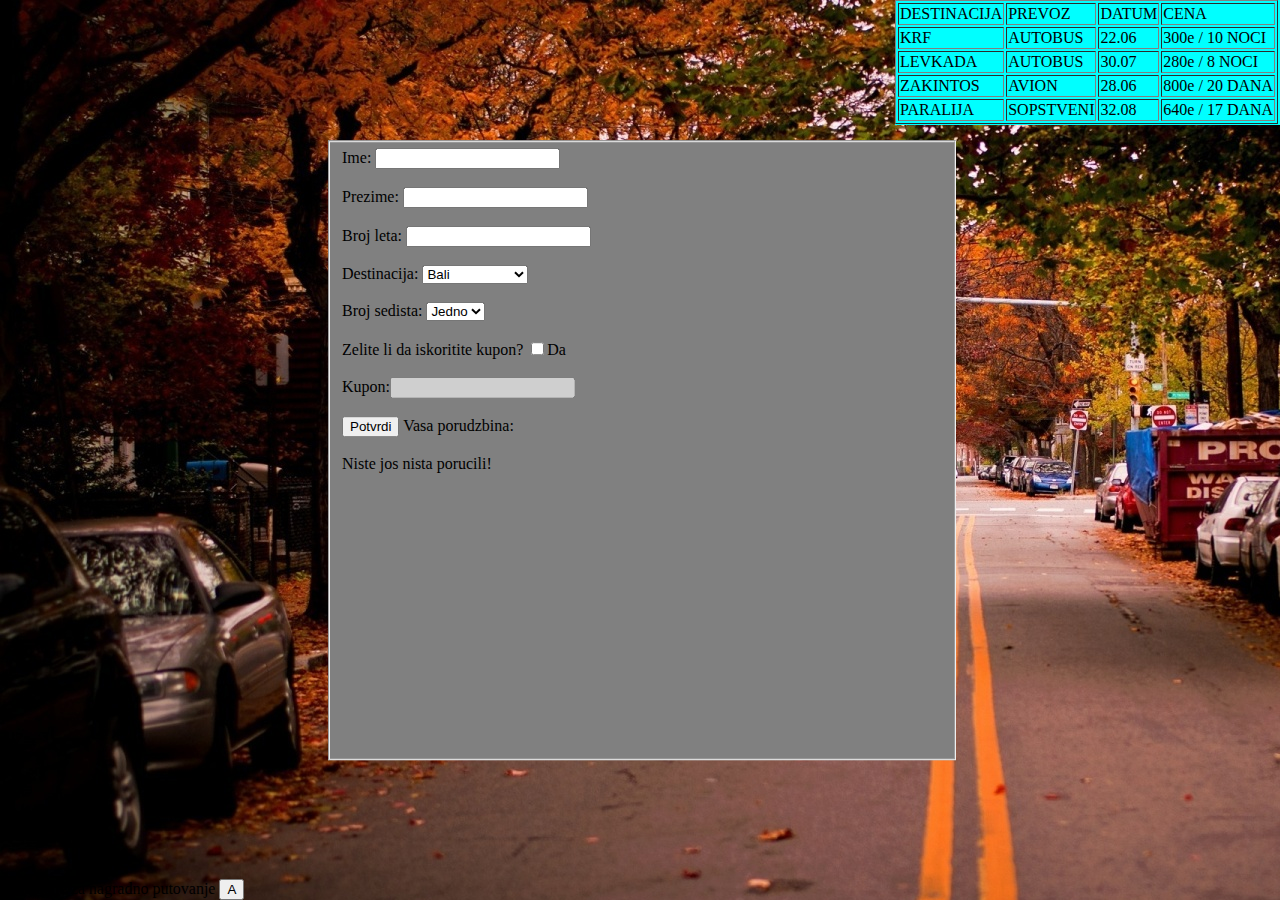
<file: index.html>
<head>
    <meta charset="UTF-8">
	<link rel="stylesheet" href="stil.css">
    <script src="js.js"></script>
	<script src="asd.json"></script>
	<script src="https://ajax.googleapis.com/ajax/libs/jquery/3.4.1/jquery.min.js"></script>
	 <script src="https://account.snatchbot.me/script.js"></script><script>window.sntchChat.Init(97282)</script> 
</head>
    
<body>
<script>
nova();
</script>
<form style="width: 20%">
<fieldset class="fild">
Ime: <input type="text" id="ime"><br><br>
Prezime: <input type="text" id="prezime"><br><br>
Broj leta: <input type="text" id="brleta"><br><br>
Destinacija: 
<select id="aerodrom">
<option>Bali</option>
<option>London</option>
<option>Paris</option>
<option>Rome</option>
<option>New York City</option>
<option>Crete</option>
<option>Barcelona</option>
</select>
<br><br>
Broj sedista: 
<select id="brsedista">
<option>Jedno</option>
<option>Dva</option>
<option>Tri</option>
</select>
<br><br>
Zelite li da iskoritite kupon? <input type="checkbox" id="kupon" onchange="unoskupona()">Da<br><br>
Kupon:<input type="text" id="akupon" disabled="disabled"><br><br>
<input type="button" value="Potvrdi" onClick="podaci()">
</form>
Vasa porudzbina:<div id="polje"><br>Niste jos nista porucili!</div>
</fieldset><div id="ad">
<label>Aplikacije za nagradno putovanje</label>
	<button onclick="DodPon()">A</button></div>


	<form id="e" class="w">

	<table id="employee_table">
		<tr>
			<th>IME</th>
			<th>ADRESA</th>
			<th>POL</th>
			<th>ZANIMANJE</th>
			<th>GODINE</th>
		</tr>
	</table>
	<button onclick="Cao()">Admin logout</button>
	<script>
	$(document).ready(function() {
		$.getJSON("asd.json", function(data){
			var employee_data = '';
			$.each(data, function(key, value){
				employee_data +='<tr>';
				employee_data +='<td>'+value.ime+'</td>';
				employee_data +='<td>'+value.adresa+'</td>';
				employee_data +='<td>'+value.pol+'</td>';
				employee_data +='<td>'+value.zanimanje+'</td>';
				employee_data +='<td>'+value.godine+'</td>';
				employee_data +='</tr>';
			});
			$('#employee_table').append(employee_data);

		});
	});


	$.getJSON("asd.json", function(json) {
    console.log(json);
});
</script>
	</form>

	<div id="box"></div>

	<script type="text/javascript">
		 var rows = [{
    destinacija: "DESTINACIJA",
    prevoz: "PREVOZ",
    datum: "DATUM",
    cena: "CENA"

}, {
    destinacija: "KRF",
    prevoz: "AUTOBUS",
    datum: "22.06",
    cena: "300e / 10 NOCI"
}, {
    destinacija: "LEVKADA",
    prevoz: "AUTOBUS",
    datum: "30.07",
    cena: "280e / 8 NOCI"
}, {
    destinacija: "ZAKINTOS",
    prevoz: "AVION",
    datum: "28.06",
    cena: "800e / 20 DANA"
}, {
    destinacija: "PARALIJA",
    prevoz: "SOPSTVENI",
    datum: "32.08",
    cena: "640e / 17 DANA"
}];

var html = "<table border='1|1'>";
for (var i = 0; i < rows.length; i++) {
    html+="<tr>";
    html+="<td>"+rows[i].destinacija+"</td>";
    html+="<td>"+rows[i].prevoz+"</td>";
    html+="<td>"+rows[i].datum+"</td>";
    html+="<td>"+rows[i].cena+"</td>";

    html+="</tr>";

}
html+="</table>";
document.getElementById("box").innerHTML = html
	</script>
</body>
</file>
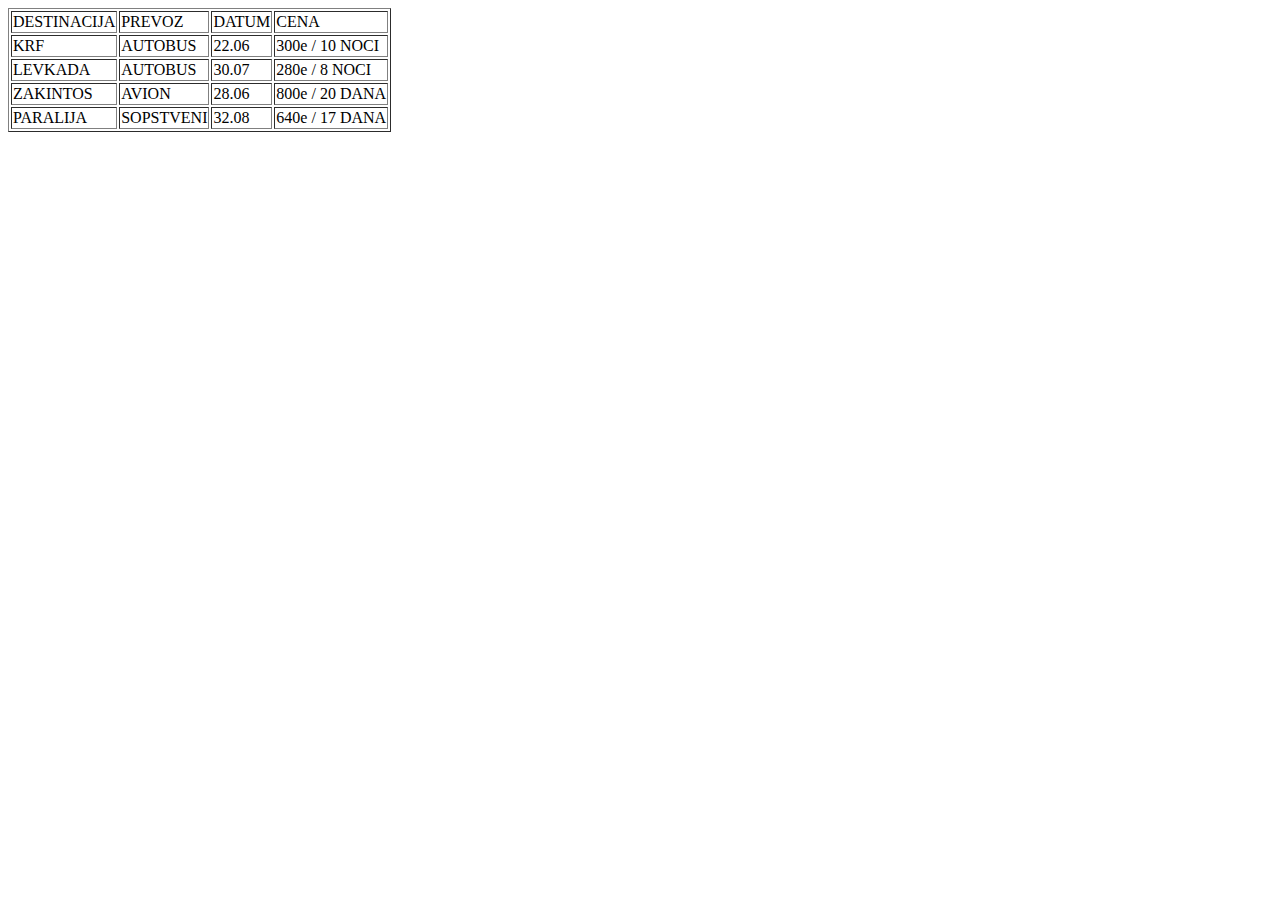
<file: New Text Document.html>
<!DOCTYPE html>
<html>
<head>
  <title></title>
</head>
<body>
<div id="box"></div>
</body>
</html>
<script type="text/javascript">
  var rows = [{
    destinacija: "DESTINACIJA",
    prevoz: "PREVOZ",
    datum: "DATUM",
    cena: "CENA"

}, {
    destinacija: "KRF",
    prevoz: "AUTOBUS",
    datum: "22.06",
    cena: "300e / 10 NOCI"
}, {
    destinacija: "LEVKADA",
    prevoz: "AUTOBUS",
    datum: "30.07",
    cena: "280e / 8 NOCI"
}, {
    destinacija: "ZAKINTOS",
    prevoz: "AVION",
    datum: "28.06",
    cena: "800e / 20 DANA"
}, {
    destinacija: "PARALIJA",
    prevoz: "SOPSTVENI",
    datum: "32.08",
    cena: "640e / 17 DANA"
}];

var html = "<table border='1|1'>";
for (var i = 0; i < rows.length; i++) {
    html+="<tr>";
    html+="<td>"+rows[i].destinacija+"</td>";
    html+="<td>"+rows[i].prevoz+"</td>";
    html+="<td>"+rows[i].datum+"</td>";
    html+="<td>"+rows[i].cena+"</td>";

    html+="</tr>";

}
html+="</table>";
document.getElementById("box").innerHTML = html;
</script>
</file>
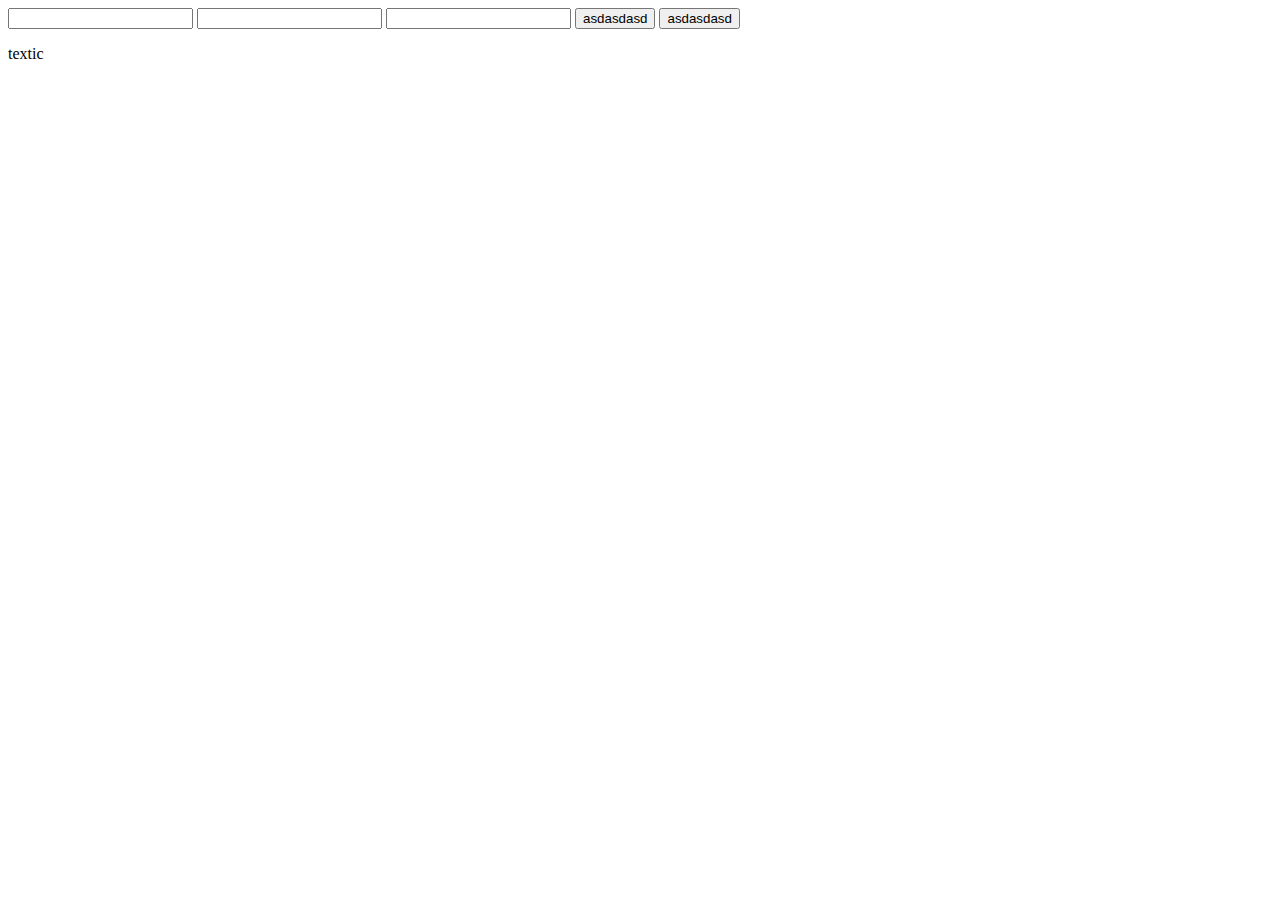
<file: objekti.html>
<script type="text/javascript">

function Asd () {

		function Ponuda (dan, cena, destinacija){
			this.dan=dan;
			this.cena=cena;
			this.destinacija=destinacija;
	}

		function Kreiraj (){
			var a = document.getElementById("a").value;
			var b = document.getElementById("b").value;
			var c = document.getElementById("c").value;

			var Nova = new Ponuda (a,b,c);

			document.getElementById("d").innerHTML = Nova;

	}
}
	
function As (){
	var a=prompt("unesi kljucnu rec");

	if (a==="admin"){
		document.getElementById("e").className = "q";
	}
}

</script>

<!DOCTYPE html>
<html>
<head>
	<link rel="stylesheet" href="stil.css">
	<title></title>
</head>
<body>

<input type="text" name="" id="a">
<input type="text" name="" id="b">
<input type="text" name="" id="c">

<button onclick="">asdasdasd</button>

<button onclick="As()">asdasdasd</button>

<p id="d">textic</p>

	<table id="e" class="w">
		<tr>
			<th>DESTINACIJA</th>
			<th>CENA</th>
			<th>TRAJANJE</th>
		</tr>
	</table>

</body>
</html>
</file>
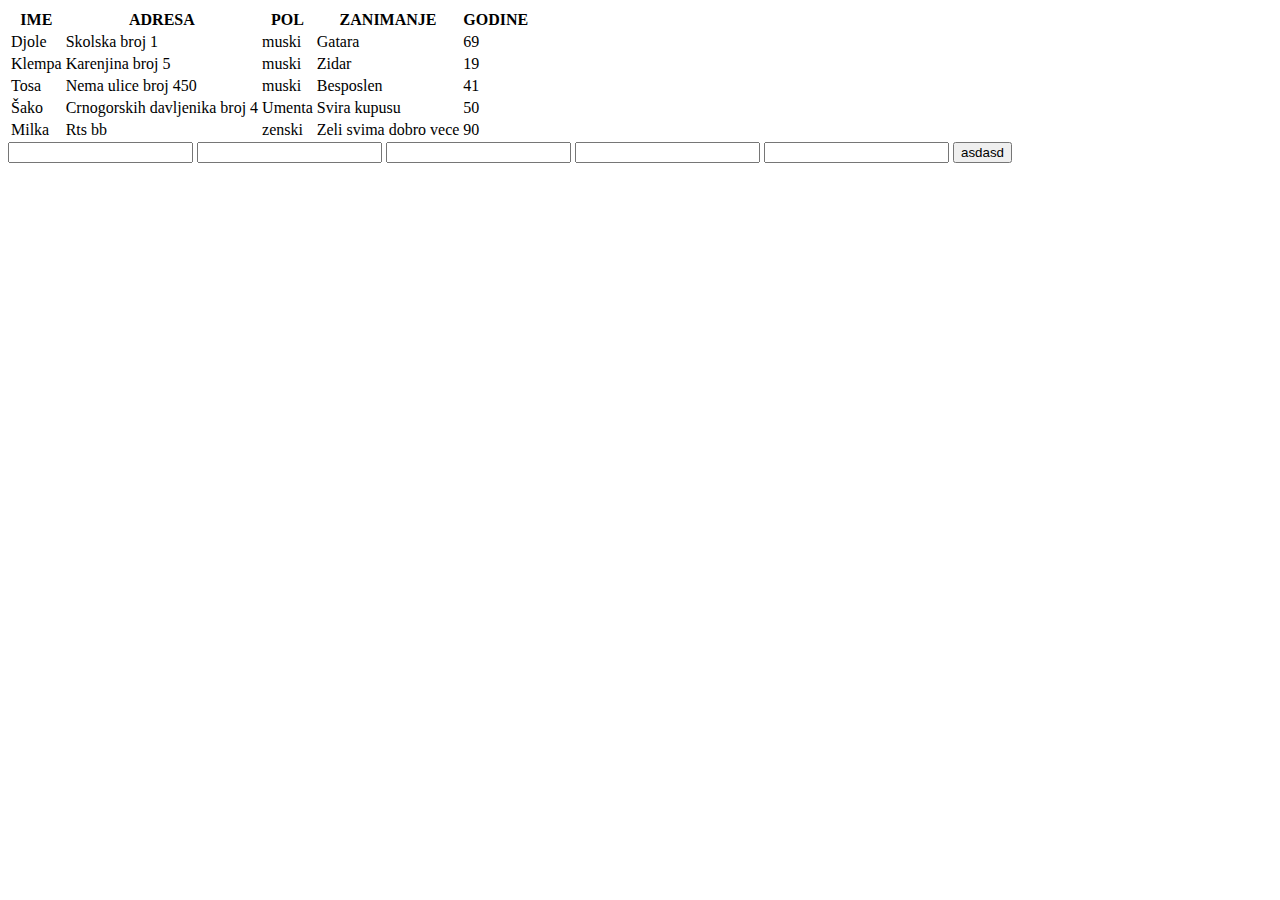
<file: tabla.html>
<!DOCTYPE html>
<html>
<head>
	<title></title>
	<meta charset="UTF-8">
	<script src="asd.json"></script>
	<script src="https://ajax.googleapis.com/ajax/libs/jquery/3.4.1/jquery.min.js"></script>
</head>
<body>

	<table id="employee_table">
		<tr>
			<th>IME</th>
			<th>ADRESA</th>
			<th>POL</th>
			<th>ZANIMANJE</th>
			<th>GODINE</th>
		</tr>
	</table>
		<input type="text" name="" id="a">
		<input type="text" name="" id="b">
		<input type="text" name="" id="c">
		<input type="text" name="" id="d">
		<input type="text" name="" id="e">
<button id="q" onclick="Def()">asdasd</button>



</body>
</html>

<script>
	$(document).ready(function() {
		$.getJSON("asd.json", function(data){
			var employee_data = '';
			$.each(data, function(key, value){
				employee_data +='<tr>';
				employee_data +='<td>'+value.ime+'</td>';
				employee_data +='<td>'+value.adresa+'</td>';
				employee_data +='<td>'+value.pol+'</td>';
				employee_data +='<td>'+value.zanimanje+'</td>';
				employee_data +='<td>'+value.godine+'</td>';
				employee_data +='</tr>';
			});
			$('#employee_table').append(employee_data);

		});
	});


	$.getJSON("asd.json", function(json) {
    console.log(json);
});





	function Def (){
		var a = document.getElementById("a").value;
		var b = document.getElementById("b").value;
		var c = document.getElementById("c").value;
		var d = document.getElementById("d").value;
		var e = document.getElementById("e").value;

		asd.push({"ime":a,"adresa":b,"pol":c,"zanimanje":d,"godine":e})
	}
</script>
</file>
<file: stil.css>
.w {
	visibility: hidden;
}
.q{
	visibility: visible;
}
.fild {
	position: absolute;
	top: 50%;
	left: 50%;
	transform: translate(-50%,-50%);
	height: 600px;
	width: 600px;
	background-color: gray;
}
#box {
	position: absolute;
	top: 0;
	right: 0;
	width: 385px;
	height: 125px;
	background-color: cyan;
}
#ad {
	position: absolute;
	bottom: 0px;
	left: 0px;
}
</file>
